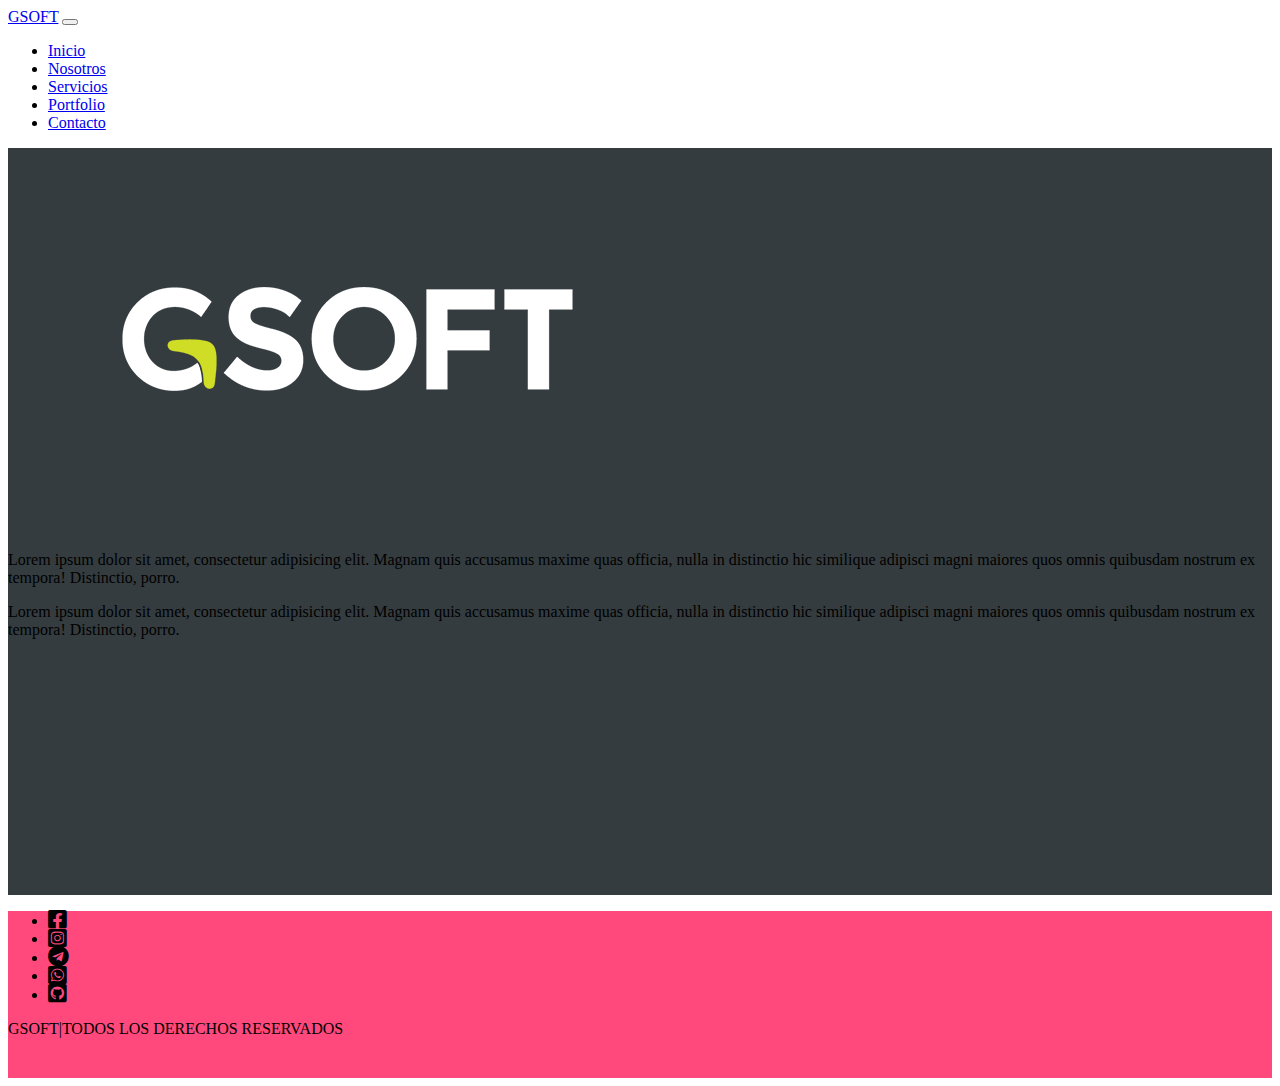
<file: index.html>
<!doctype html>
<html lang="en">
  <head>
    <meta charset="utf-8">
    <meta name="viewport" content="width=device-width, initial-scale=1">
    <!-- Bootstrap CSS -->
    <link rel="stylesheet" href="https://cdnjs.cloudflare.com/ajax/libs/font-awesome/5.15.4/css/all.min.css">      
    <link href="https://cdn.jsdelivr.net/npm/bootstrap@5.1.3/dist/css/bootstrap.min.css" rel="stylesheet" integrity="sha384-1BmE4kWBq78iYhFldvKuhfTAU6auU8tT94WrHftjDbrCEXSU1oBoqyl2QvZ6jIW3" crossorigin="anonymous">
    <title>GSOFT-INICIO</title>
  </head>
  <body>
      <!--Navbar-->
       <!--Navbar-->
       <nav class="navbar navbar-expand-lg navbar-dark bg-dark">
        <div class="container-fluid d-flex">
            <a class="navbar-brand" href="#">GSOFT</a>
              <button class="navbar-toggler" type="button" data-bs-toggle="collapse" data-bs-target="#navbarSupportedContent" aria-controls="navbarSupportedContent" aria-expanded="false" aria-label="Toggle navigation">
                <span class="navbar-toggler-icon float-xs-right"></span>
              </button>
            <div class="collapse navbar-collapse justify-content-end" id="navbarSupportedContent">
              <ul class="nav navbar-nav d-flex">
                <li class="nav-item ">
                  <a class="nav-link active" aria-current="page" href="../index.html">Inicio</a>
                </li>
                <li class="nav-item">
                  <a class="nav-link" aria-current="page" href="../pages/nosotros.html">Nosotros</a>
                </li>
                <li class="nav-item">
                  <a class="nav-link" aria-current="page" href="../pages/servicios.html">Servicios</a>
                </li>
                <li class="nav-item">
                  <a class="nav-link" aria-current="page" href="../pages/portfolio.html">Portfolio</a>
                </li>
                <li class="nav-item">
                  <a class="nav-link " aria-current="page" href="#">Contacto</a>
                </li>
                <!-- <li class="nav-item dropdown">
                  <a class="nav-link dropdown-toggle" href="#" id="navbarDropdown" role="button" data-bs-toggle="dropdown" aria-expanded="false">
                    Dropdown
                  </a>
                  <ul class="dropdown-menu" aria-labelledby="navbarDropdown">
                    <li><a class="dropdown-item" href="#">Action</a></li>
                    <li><a class="dropdown-item" href="#">Another action</a></li>
                    <li><hr class="dropdown-divider"></li>
                    <li><a class="dropdown-item" href="#">Something else here</a></li>
                  </ul>
                </li> -->
              </ul>
            </div>
        </div>
      </nav>
      <!--Contenido-->
      <div style="background-color:#343c3f;">
          <div class="container" style="height: 83vh;">
              <div class="row align-items-center justify-content" style="height: 83vh;">
                  <div class="col col-lg-6 col-md-12 col-sm-12">
                      <img src="./assets/img/logo.png" class="img-fluid" alt="...">
                  </div>
                  <div class="col col-lg-6 col-md-12 col-sm-12">
                      <p class="h5 text-white text-center">
                          Lorem ipsum dolor sit amet, consectetur adipisicing elit. Magnam quis accusamus maxime quas officia, nulla in distinctio hic similique adipisci magni maiores quos omnis quibusdam nostrum ex tempora! Distinctio, porro.
                      </p>
                      <p class="h5 text-white text-center">
                          Lorem ipsum dolor sit amet, consectetur adipisicing elit. Magnam quis accusamus maxime quas officia, nulla in distinctio hic similique adipisci magni maiores quos omnis quibusdam nostrum ex tempora! Distinctio, porro.
                      </p>
                  </div>
              </div>
          </div>
      </div>
      <!--Footer-->
      <div class="footer text-white" style="background-color: #ff497c; height: 18.5vh;">
        <div class="container" >
          <div class="row justify-content-center">
            <div class="col col-lg-12 col-md-12 col-sm-12 d-flex justify-content-center mt-4 pt-2">
              <ul class="list-group list-group-horizontal">
                <li class="list-group item pr-5"><i class="fab fa-facebook-square fa-lg"></i></li>
                <li class="list-group item ms-2"><i class="fab fa-instagram-square fa-lg"></i></li>
                <li class="list-group item ms-2"><i class="fab fa-telegram fa-lg"></i></li>
                <li class="list-group item ms-2"><i class="fab fa-whatsapp-square fa-lg"></i></li>
                <li class="list-group item ms-2"><i class="fab fa-github-square fa-lg"></i></li>
              </ul>
            </div>
            <div class="row justify-content-center mt-4 pt-2">
              <div class="col col-lg-12 col-md-12 col-sm-12 d-flex justify-content-center">
                <h>GSOFT|TODOS LOS DERECHOS RESERVADOS</p>
              </div>
            </div>
          </div>
        </div>
      </div>
    <!-- Option 1: Bootstrap Bundle with Popper -->
    <script src="https://cdn.jsdelivr.net/npm/bootstrap@5.1.3/dist/js/bootstrap.bundle.min.js" integrity="sha384-ka7Sk0Gln4gmtz2MlQnikT1wXgYsOg+OMhuP+IlRH9sENBO0LRn5q+8nbTov4+1p" crossorigin="anonymous"></script>
  </body>
</html>
</file>
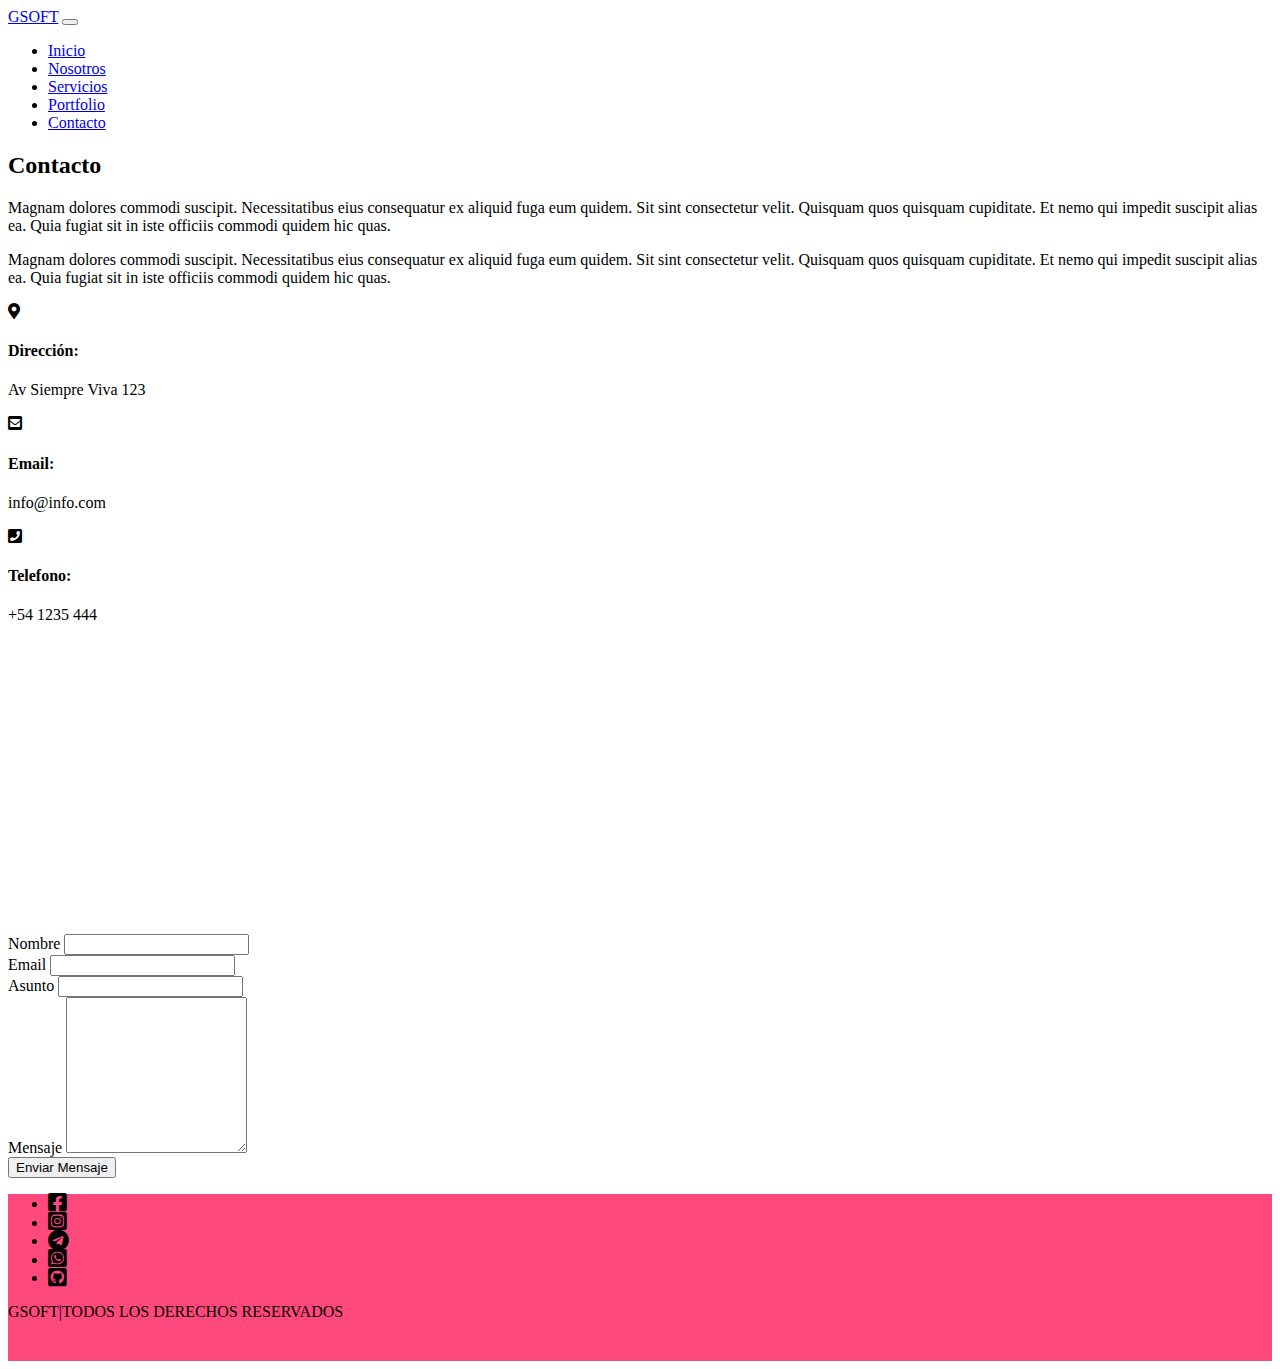
<file: pages/contacto.html>
<!doctype html>
<html lang="en">
  <head>
    <meta charset="utf-8">
    <meta name="viewport" content="width=device-width, initial-scale=1">
    <!-- Bootstrap CSS -->
    <link rel="stylesheet" href="https://cdnjs.cloudflare.com/ajax/libs/font-awesome/5.15.4/css/all.min.css">      
    <link href="https://cdn.jsdelivr.net/npm/bootstrap@5.1.3/dist/css/bootstrap.min.css" rel="stylesheet" integrity="sha384-1BmE4kWBq78iYhFldvKuhfTAU6auU8tT94WrHftjDbrCEXSU1oBoqyl2QvZ6jIW3" crossorigin="anonymous">
    <title>GSOFT-CONTACTO</title>
  </head>
  <body>
      <!--Navbar-->
          <nav class="navbar navbar-expand-lg navbar-dark bg-dark">
            <div class="container-fluid d-flex">
                <a class="navbar-brand" href="#">GSOFT</a>
                  <button class="navbar-toggler" type="button" data-bs-toggle="collapse" data-bs-target="#navbarSupportedContent" aria-controls="navbarSupportedContent" aria-expanded="false" aria-label="Toggle navigation">
                    <span class="navbar-toggler-icon float-xs-right"></span>
                  </button>
                <div class="collapse navbar-collapse justify-content-end" id="navbarSupportedContent">
                  <ul class="nav navbar-nav d-flex">
                    <li class="nav-item">
                      <a class="nav-link" aria-current="page" href="../index.html">Inicio</a>
                    </li>
                    <li class="nav-item">
                      <a class="nav-link" aria-current="page" href="../pages/nosotros.html">Nosotros</a>
                    </li>
                    <li class="nav-item">
                      <a class="nav-link" aria-current="page" href="../pages/servicios.html">Servicios</a>
                    </li>
                    <li class="nav-item">
                      <a class="nav-link" aria-current="page" href="../pages/portfolio.html">Portfolio</a>
                    </li>
                    <li class="nav-item">
                      <a class="nav-link active" aria-current="page" href="#">Contacto</a>
                    </li>
                    <!-- <li class="nav-item dropdown">
                      <a class="nav-link dropdown-toggle" href="#" id="navbarDropdown" role="button" data-bs-toggle="dropdown" aria-expanded="false">
                        Dropdown
                      </a>
                      <ul class="dropdown-menu" aria-labelledby="navbarDropdown">
                        <li><a class="dropdown-item" href="#">Action</a></li>
                        <li><a class="dropdown-item" href="#">Another action</a></li>
                        <li><hr class="dropdown-divider"></li>
                        <li><a class="dropdown-item" href="#">Something else here</a></li>
                      </ul>
                    </li> -->
                  </ul>
                </div>
            </div>
          </nav>
      
      <!--Contenido-->
      <div class="container mt-5">
        <div class="section-title">
            <h2 class="text-center">Contacto</h2>
            <p>Magnam dolores commodi suscipit. Necessitatibus eius consequatur ex aliquid fuga eum quidem. Sit sint consectetur velit. Quisquam quos quisquam cupiditate. Et nemo qui impedit suscipit alias ea. Quia fugiat sit in iste officiis commodi quidem hic quas.</p>
            <p>Magnam dolores commodi suscipit. Necessitatibus eius consequatur ex aliquid fuga eum quidem. Sit sint consectetur velit. Quisquam quos quisquam cupiditate. Et nemo qui impedit suscipit alias ea. Quia fugiat sit in iste officiis commodi quidem hic quas.</p>
        </div>
        <div class="row mt-5">
            <div class="col-lg-2 d-flex align-items-stretch">
                <div class="info">
                    <div class="address">
                      <i class="fas fa-map-marker-alt"></i>
                      <h4>Dirección:</h4>
                      <p>Av Siempre Viva 123</p>
                    </div>
                    <div class="email">
                      <i class="fas fa-envelope-square"></i>
                      <h4>Email:</h4>
                      <p>info@info.com</p>
                    </div>
                    <div class="phone">
                      <i class="fas fa-phone-square"></i>
                      <h4>Telefono:</h4>
                      <p>+54 1235 444</p>
                    </div>
                </div>
            </div>
            <div class="col-lg-6 d-flex align-items-stretch">
                <iframe src="https://www.google.com/maps/embed?pb=!1m14!1m8!1m3!1d12097.433213460943!2d-74.0062269!3d40.7101282!3m2!1i1024!2i768!4f13.1!3m3!1m2!1s0x0%3A0xb89d1fe6bc499443!2sDowntown+Conference+Center!5e0!3m2!1smk!2sbg!4v1539943755621" frameborder="0" style="border:0; width: 100%; height: 290px;" allowfullscreen></iframe>
            </div>
            <div class="col-lg-4 d-flex align-items-stretch">
                <form action="forms/contact.php" method="post" role="form" class="php-email-form">
                    <div class="row">
                      <div class="form-group col-md-6">
                        <label for="name">Nombre</label>
                        <input type="text" name="name" class="form-control" id="name" required>
                      </div>
                      <div class="form-group col-md-6">
                        <label for="email">Email</label>
                        <input type="email" class="form-control" name="email" id="email" required>
                      </div>
                    </div>
                    <div class="form-group">
                      <label for="subject">Asunto</label>
                      <input type="text" class="form-control" name="subject" id="subject" required>
                    </div>
                    <div class="form-group">
                      <label for="message">Mensaje</label>
                      <textarea class="form-control" name="message" rows="10" required></textarea>
                    </div>
                    <div class="text-center"><button class="btn btn-danger" type="submit">Enviar Mensaje</button></div>
                  </form>                                                                                                         
            </div>
        </div>
      </div>
      <!--Footer-->
      <div class="footer text-white mt-5" style="background-color: #ff497c; height: 18.5vh;">
        <div class="container">
          <div class="row justify-content-center">
            <div class="col col-lg-12 col-md-12 col-sm-12 d-flex justify-content-center mt-4 pt-2">
              <ul class="list-group list-group-horizontal">
                <li class="list-group item pr-5"><i class="fab fa-facebook-square fa-lg"></i></li>
                <li class="list-group item ms-2"><i class="fab fa-instagram-square fa-lg"></i></li>
                <li class="list-group item ms-2"><i class="fab fa-telegram fa-lg"></i></li>
                <li class="list-group item ms-2"><i class="fab fa-whatsapp-square fa-lg"></i></li>
                <li class="list-group item ms-2"><i class="fab fa-github-square fa-lg"></i></li>
              </ul>
            </div>
            <div class="row justify-content-center mt-4 pt-2">
              <div class="col col-lg-12 col-md-12 col-sm-12 d-flex justify-content-center">
                <h>GSOFT|TODOS LOS DERECHOS RESERVADOS</p>
              </div>
            </div>
          </div>
        </div>
      </div>
    <!-- Option 1: Bootstrap Bundle with Popper -->
    <script src="https://cdn.jsdelivr.net/npm/bootstrap@5.1.3/dist/js/bootstrap.bundle.min.js" integrity="sha384-ka7Sk0Gln4gmtz2MlQnikT1wXgYsOg+OMhuP+IlRH9sENBO0LRn5q+8nbTov4+1p" crossorigin="anonymous"></script>
  </body>
</html>
</file>
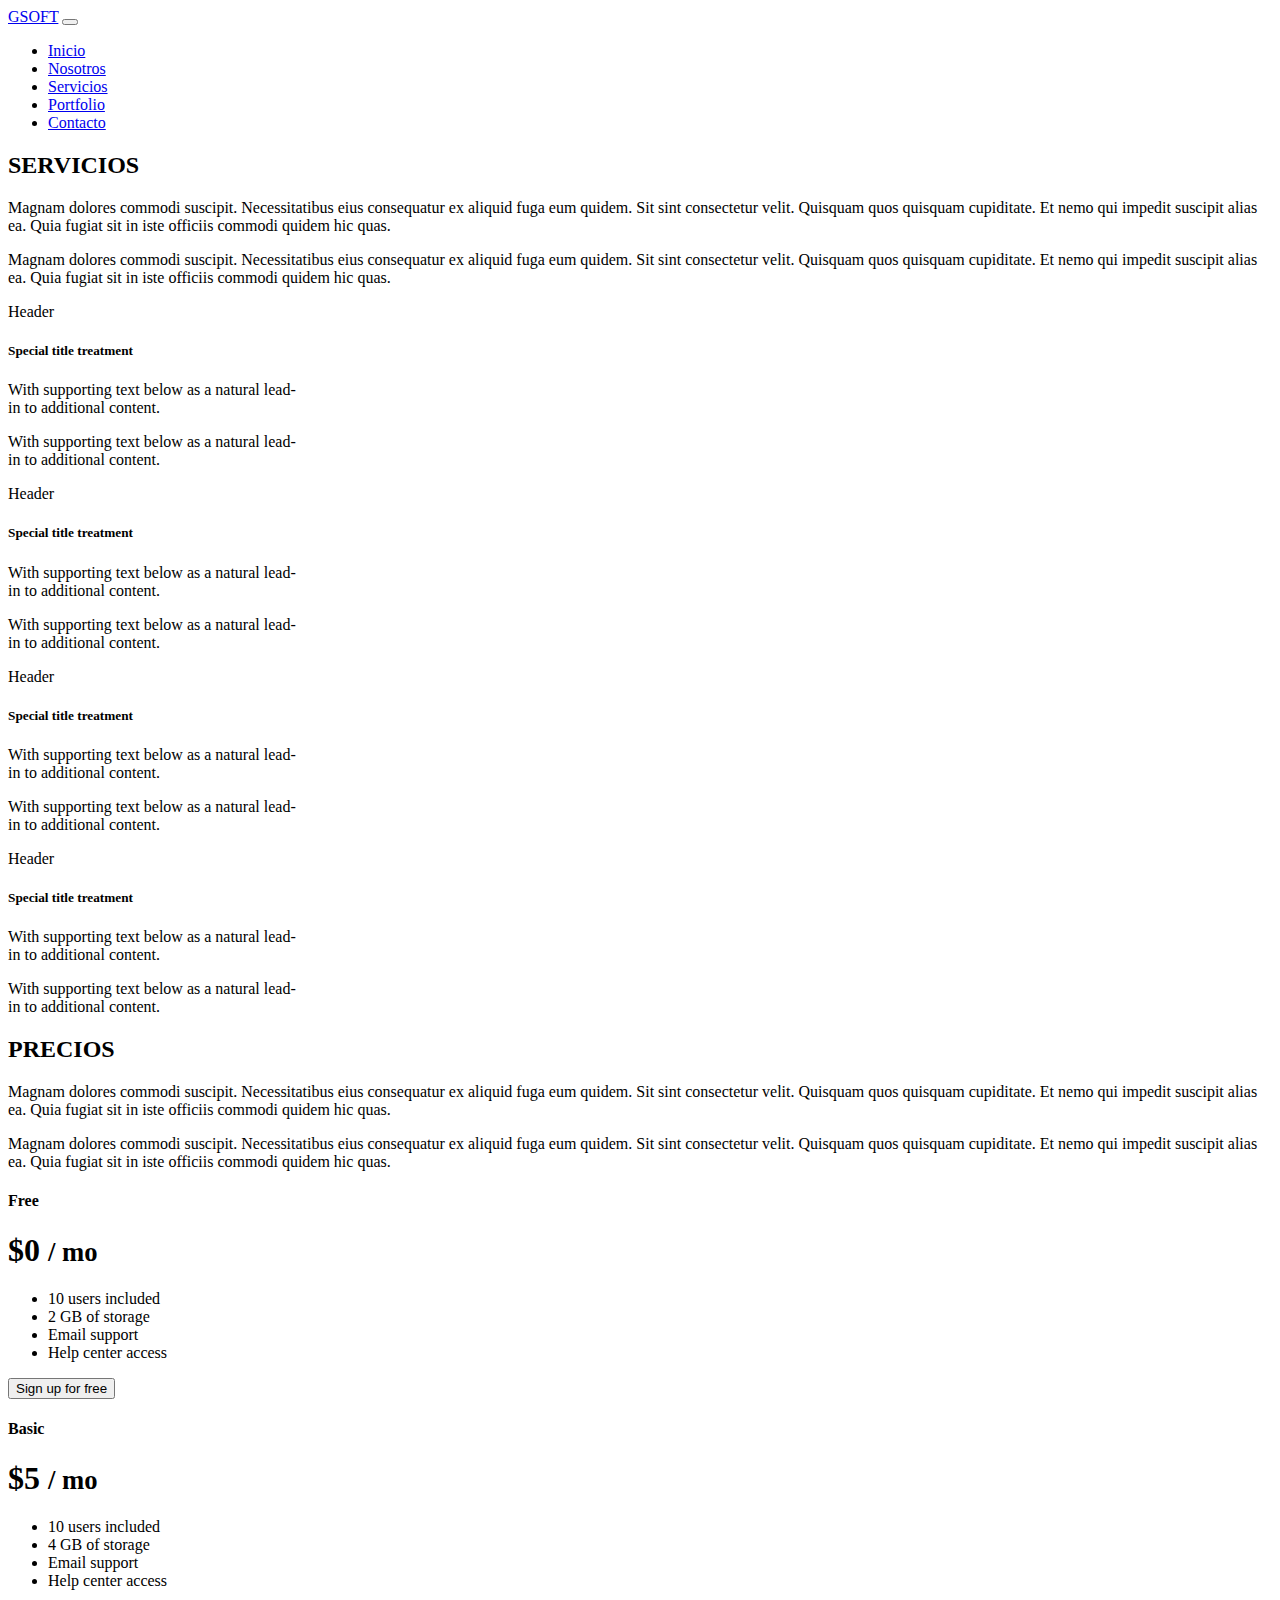
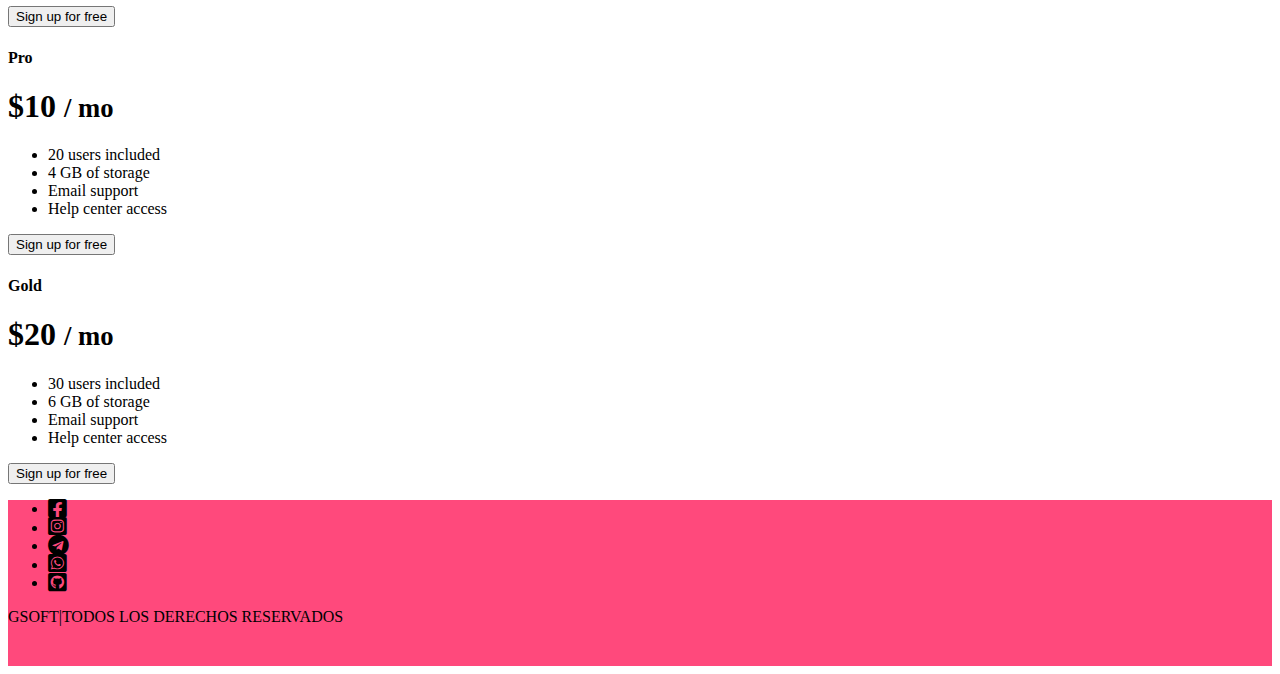
<file: pages/servicios.html>
<!doctype html>
<html lang="en">
  <head>
    <meta charset="utf-8">
    <meta name="viewport" content="width=device-width, initial-scale=1">
    <!-- Bootstrap CSS -->
    <link rel="stylesheet" href="https://cdnjs.cloudflare.com/ajax/libs/font-awesome/5.15.4/css/all.min.css">      
    <link href="https://cdn.jsdelivr.net/npm/bootstrap@5.1.3/dist/css/bootstrap.min.css" rel="stylesheet" integrity="sha384-1BmE4kWBq78iYhFldvKuhfTAU6auU8tT94WrHftjDbrCEXSU1oBoqyl2QvZ6jIW3" crossorigin="anonymous">
    <title>GSOFT-SERVICIOS</title>
  </head>
  <body>
      <!--Navbar-->
         <!--Navbar-->
         <nav class="navbar navbar-expand-lg navbar-dark bg-dark">
          <div class="container-fluid d-flex">
              <a class="navbar-brand" href="#">GSOFT</a>
                <button class="navbar-toggler" type="button" data-bs-toggle="collapse" data-bs-target="#navbarSupportedContent" aria-controls="navbarSupportedContent" aria-expanded="false" aria-label="Toggle navigation">
                  <span class="navbar-toggler-icon float-xs-right"></span>
                </button>
              <div class="collapse navbar-collapse justify-content-end" id="navbarSupportedContent">
                <ul class="nav navbar-nav d-flex">
                  <li class="nav-item">
                    <a class="nav-link" aria-current="page" href="../index.html">Inicio</a>
                  </li>
                  <li class="nav-item">
                    <a class="nav-link" aria-current="page" href="../pages/nosotros.html">Nosotros</a>
                  </li>
                  <li class="nav-item">
                    <a class="nav-link active" aria-current="page" href="#">Servicios</a>
                  </li>
                  <li class="nav-item">
                    <a class="nav-link" aria-current="page" href="../pages/portfolio.html">Portfolio</a>
                  </li>
                  <li class="nav-item">
                    <a class="nav-link " aria-current="page" href="../pages/contacto.html">Contacto</a>
                  </li>
                  <!-- <li class="nav-item dropdown">
                    <a class="nav-link dropdown-toggle" href="#" id="navbarDropdown" role="button" data-bs-toggle="dropdown" aria-expanded="false">
                      Dropdown
                    </a>
                    <ul class="dropdown-menu" aria-labelledby="navbarDropdown">
                      <li><a class="dropdown-item" href="#">Action</a></li>
                      <li><a class="dropdown-item" href="#">Another action</a></li>
                      <li><hr class="dropdown-divider"></li>
                      <li><a class="dropdown-item" href="#">Something else here</a></li>
                    </ul>
                  </li> -->
                </ul>
              </div>
          </div>
        </nav>
        <!--Contenido-intro-->
        <div class="container mt-5">
            <div class="section-title">
              <h2 class="text-center">SERVICIOS</h2>
              <p>Magnam dolores commodi suscipit. Necessitatibus eius consequatur ex aliquid fuga eum quidem. Sit sint consectetur velit. Quisquam quos quisquam cupiditate. Et nemo qui impedit suscipit alias ea. Quia fugiat sit in iste officiis commodi quidem hic quas.</p>
              <p>Magnam dolores commodi suscipit. Necessitatibus eius consequatur ex aliquid fuga eum quidem. Sit sint consectetur velit. Quisquam quos quisquam cupiditate. Et nemo qui impedit suscipit alias ea. Quia fugiat sit in iste officiis commodi quidem hic quas.</p>
            </div> 
            <div class="row">
                <div class="col-xl-3 col-md-6 d-flex align-items-stretch mt-4 mt-xl-0" data-aos="zoom-in" data-aos-delay="300">
                    <div class="card text-center text-white bg-primary mb-3" style="max-width: 18rem;">
                    <div class="card-header text-center">Header</div>
                    <div class="card-body">
                      <h5 class="card-title">Special title treatment</h5>
                      <p class="card-text">With supporting text below as a natural lead-in to additional content.</p>
                      <p class="card-text">With supporting text below as a natural lead-in to additional content.</p>
                    </div>
                </div>
                </div>
                <div class="col-xl-3 col-md-6 d-flex align-items-stretch mt-4 mt-xl-0" data-aos="zoom-in" data-aos-delay="300">
                    <div class="card text-center text-white bg-secondary mb-3" style="max-width: 18rem;">
                    <div class="card-header text-center">Header</div>
                    <div class="card-body">
                      <h5 class="card-title">Special title treatment</h5>
                      <p class="card-text">With supporting text below as a natural lead-in to additional content.</p>
                      <p class="card-text">With supporting text below as a natural lead-in to additional content.</p>
                    </div>
                </div>
                </div>
                <div class="col-xl-3 col-md-6 d-flex align-items-stretch mt-4 mt-xl-0" data-aos="zoom-in" data-aos-delay="300">
                    <div class="card text-center text-white bg-danger mb-3" style="max-width: 18rem;">
                    <div class="card-header text-center">Header</div>
                    <div class="card-body">
                      <h5 class="card-title">Special title treatment</h5>
                      <p class="card-text">With supporting text below as a natural lead-in to additional content.</p>
                      <p class="card-text">With supporting text below as a natural lead-in to additional content.</p>
                    </div>
                </div>
                </div>
                <div class="col-xl-3 col-md-6 d-flex align-items-stretch mt-4 mt-xl-0" data-aos="zoom-in" data-aos-delay="300">
                    <div class="card text-center text-white bg-success mb-3" style="max-width: 18rem;">
                    <div class="card-header text-center">Header</div>
                    <div class="card-body">
                      <h5 class="card-title">Special title treatment</h5>
                      <p class="card-text">With supporting text below as a natural lead-in to additional content.</p>
                      <p class="card-text">With supporting text below as a natural lead-in to additional content.</p>
                    </div>
                </div>
                </div>
            </div>
        </div>
        <!--Contenido-final-->
        <div class="container mt-5">
          <div class="section-title">
            <h2 class="text-center">PRECIOS</h2>
            <p>Magnam dolores commodi suscipit. Necessitatibus eius consequatur ex aliquid fuga eum quidem. Sit sint consectetur velit. Quisquam quos quisquam cupiditate. Et nemo qui impedit suscipit alias ea. Quia fugiat sit in iste officiis commodi quidem hic quas.</p>
            <p>Magnam dolores commodi suscipit. Necessitatibus eius consequatur ex aliquid fuga eum quidem. Sit sint consectetur velit. Quisquam quos quisquam cupiditate. Et nemo qui impedit suscipit alias ea. Quia fugiat sit in iste officiis commodi quidem hic quas.</p>
          </div>
          <div class="row">
            <div class="col-lg-3">
              <div class="card text-center mb-4 box-shadow">
                <div class="card-header">
                  <h4 class="my-0 font-weight-normal">Free</h4>
                </div>
                <div class="card-body">
                  <h1 class="card-title pricing-card-title">$0 <small class="text-muted">/ mo</small></h1>
                  <ul class="list-unstyled mt-3 mb-4">
                    <li>10 users included</li>
                    <li>2 GB of storage</li>
                    <li>Email support</li>
                    <li>Help center access</li>
                  </ul>
                  <button type="button" class="btn btn-lg btn-block btn-outline-primary">Sign up for free</button>
                </div>
              </div>
            </div>
                <div class="col-lg-3" data-aos="fade-up" data-aos-delay="100">
                  <div class="card text-center mb-4 box-shadow">
                    <div class="card-header">
                      <h4 class="my-0 font-weight-normal">Basic</h4>
                    </div>
                    <div class="card-body">
                      <h1 class="card-title pricing-card-title">$5 <small class="text-muted">/ mo</small></h1>
                      <ul class="list-unstyled mt-3 mb-4">
                        <li>10 users included</li>
                        <li>4 GB of storage</li>
                        <li>Email support</li>
                        <li>Help center access</li>
                      </ul>
                      <button type="button" class="btn btn-lg btn-block btn-outline-primary">Sign up for free</button>
                    </div>
                  </div>
                </div>
                    <div class="col-lg-3" data-aos="fade-up" data-aos-delay="100">
                      <div class="card text-center mb-4 box-shadow">
                        <div class="card-header">
                          <h4 class="my-0 font-weight-normal">Pro</h4>
                        </div>
                        <div class="card-body">
                          <h1 class="card-title pricing-card-title">$10 <small class="text-muted">/ mo</small></h1>
                          <ul class="list-unstyled mt-3 mb-4">
                            <li>20 users included</li>
                            <li>4 GB of storage</li>
                            <li>Email support</li>
                            <li>Help center access</li>
                          </ul>
                          <button type="button" class="btn btn-lg btn-block btn-outline-primary">Sign up for free</button>
                        </div>
                      </div>
                </div>
                <div class="col-lg-3" data-aos="fade-up" data-aos-delay="100">
                  <div class="card text-center mb-4 box-shadow">
                    <div class="card-header">
                      <h4 class="my-0 font-weight-normal">Gold</h4>
                    </div>
                    <div class="card-body">
                      <h1 class="card-title pricing-card-title">$20 <small class="text-muted">/ mo</small></h1>
                      <ul class="list-unstyled mt-3 mb-4">
                        <li>30 users included</li>
                        <li>6 GB of storage</li>
                        <li>Email support</li>
                        <li>Help center access</li>
                      </ul>
                      <button type="button" class="btn btn-lg btn-block btn-outline-primary">Sign up for free</button>
                    </div>
                  </div>
            </div>
          </div>
        </div>
      <!--Footer-->
      <div class="footer text-white mt-5" style="background-color: #ff497c; height: 18.5vh;">
        <div class="container" >
          <div class="row justify-content-center">
            <div class="col col-lg-12 col-md-12 col-sm-12 d-flex justify-content-center mt-4 pt-2">
              <ul class="list-group list-group-horizontal">
                <li class="list-group item pr-5"><i class="fab fa-facebook-square fa-lg"></i></li>
                <li class="list-group item ms-2"><i class="fab fa-instagram-square fa-lg"></i></li>
                <li class="list-group item ms-2"><i class="fab fa-telegram fa-lg"></i></li>
                <li class="list-group item ms-2"><i class="fab fa-whatsapp-square fa-lg"></i></li>
                <li class="list-group item ms-2"><i class="fab fa-github-square fa-lg"></i></li>
              </ul>
            </div>
            <div class="row justify-content-center mt-4 pt-2">
              <div class="col col-lg-12 col-md-12 col-sm-12 d-flex justify-content-center">
                <h>GSOFT|TODOS LOS DERECHOS RESERVADOS</p>
              </div>
            </div>
          </div>
        </div>
      </div>
    <!-- Option 1: Bootstrap Bundle with Popper -->
    <script src="https://cdn.jsdelivr.net/npm/bootstrap@5.1.3/dist/js/bootstrap.bundle.min.js" integrity="sha384-ka7Sk0Gln4gmtz2MlQnikT1wXgYsOg+OMhuP+IlRH9sENBO0LRn5q+8nbTov4+1p" crossorigin="anonymous"></script>
  </body>
</html>
</file>
